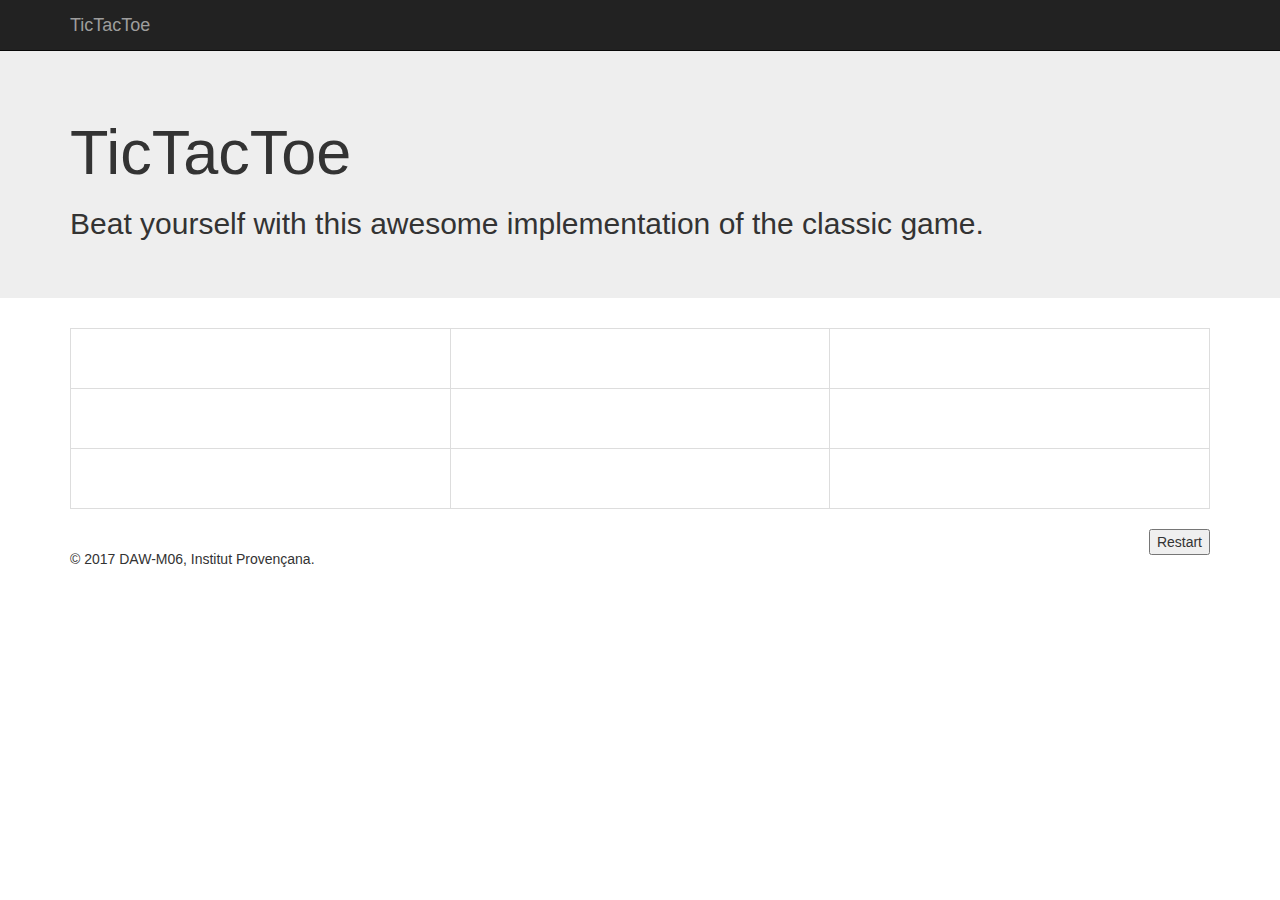
<file: index.html>
<!DOCTYPE html>
<html lang="en" ng-app="TicTacToeApp">
  <head>
    <meta charset="utf-8">
    <meta http-equiv="X-UA-Compatible" content="IE=edge">
    <meta name="viewport" content="width=device-width, initial-scale=1">
    <!-- The above 3 meta tags *must* come first in the head; any other head content must come *after* these tags -->
	<title>TicTacToe</title>
	
	<!--css-->
	<link href="css/style.css" rel="stylesheet" type="text/css"/>

	<!--Frameworks-->
	<!--Bootstrap-->
	<link href="vendors/bootstrap/css/bootstrap.min.css" rel="stylesheet" type="text/css"/> 
	<!--JQuery-->
	<script src="vendors/jquery/jquery-3.1.1.min.js" type="text/javascript" xml:space="preserve"></script>
	<!--Angular-->
	<script src="vendors/angular/angular.min.js" type="text/javascript" xml:space="preserve"></script>
	<!--Angular-Bootstrap-->
	<script src="vendors/bootstrap/js/ui-bootstrap-tpls-2.3.1.min.js" type="text/javascript" xml:space="preserve"></script>
	<!-- https://angular-ui.github.io/bootstrap/ -->
	<!-- app -->
    <script src="js/model/piece.js" type="text/javascript" xml:space="preserve"></script>
    <script src="js/app.js" type="text/javascript" xml:space="preserve"></script>
	<script src="js/controller/index.js" type="text/javascript" xml:space="preserve"></script>
</head>
<body ng-init="TicTacToeCtrl.initialize()" ng-controller="TicTacToeController as TicTacToeCtrl">

 <nav class="navbar navbar-inverse navbar-fixed-top">
      <div class="container">
        <div class="navbar-header">
          <button type="button" class="navbar-toggle collapsed" data-toggle="collapse" data-target="#navbar" aria-expanded="false" aria-controls="navbar">
            <span class="sr-only">Toggle navigation</span>
            <span class="icon-bar"></span>
            <span class="icon-bar"></span>
            <span class="icon-bar"></span>
          </button>
          <a class="navbar-brand" href="#">TicTacToe</a>
        </div>
      </div>
    </nav> 

	<div class="jumbotron">
		<div class="container">
			<h1>TicTacToe</h1>
			<h2>Beat yourself with this awesome implementation of the classic game.</h2>
		</div>
	</div>

    <div class="container" >
		<table class="table table-bordered">
			<tr ng-repeat="row in TicTacToeCtrl.board track by $index">
				<td class="col-md-3 board-cell" ng-repeat="cell in row track by $index" ng-click="TicTacToeCtrl.move($parent.$index, $index)">{{cell}}</td>
			</tr>
		</table>
		<button class="pull-right" ng-click="TicTacToeCtrl.initialize()">Restart</button>

		<footer>
			<br/><p>© 2017 DAW-M06, Institut Provençana.</p>
		</footer>
    </div>

</body>
</html>
</file>
<file: css/style.css>
/* * {  clear: both; margin: 5px; padding: 5px;  } */ 

body {
  padding-top: 50px;
}
.starter-template {
  padding: 40px 15px;
  text-align: center;
}

.board-cell{ height: 60px; text-align: center; font-size: 30px;   cursor: pointer; }
</file>
